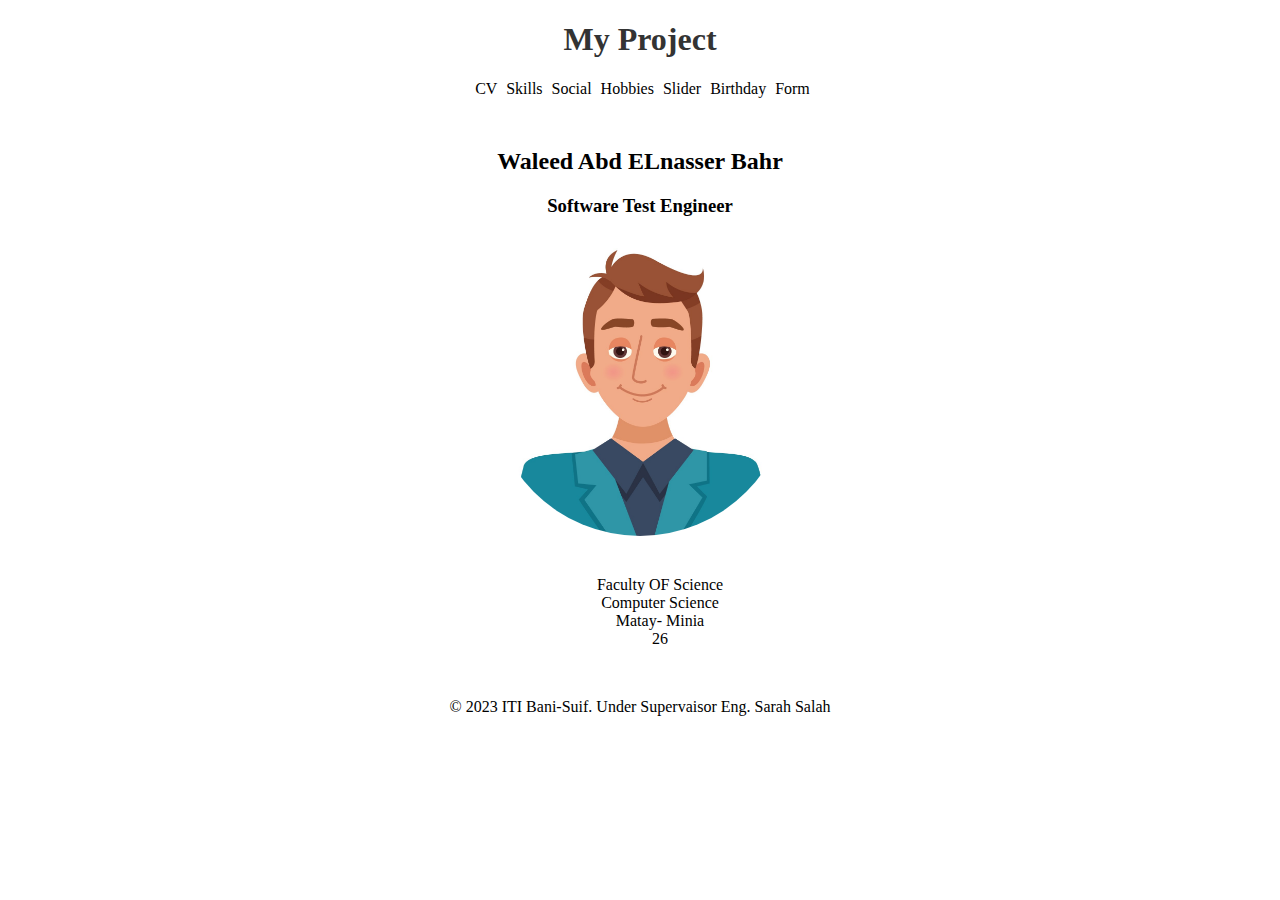
<file: index.html>
<!DOCTYPE html>
<html lang="en">
  <head>
    <meta charset="UTF-8" />
    <meta name="viewport" content="width=device-width, initial-scale=1.0" />
    <link rel="stylesheet" href="./style.css" />
    <title>Waleed Bahr</title>
    <style>
      /* body{
        background-color:darkgrey;
      } */
    </style>
  </head>
  <body>
    <header>
      <h1 class="logo">My Project</h1>

      <nav id="nav">
        <a href="./cv.html" target="iframe">CV</a>
        <a href="./skills.html" target="iframe">Skills</a>
        <a href="./social.html" target="iframe">Social</a>
        <a href="./hobbies.html" target="iframe">Hobbies</a>
        <a href="./slider.html" target="iframe">Slider</a>
        <a href="./birthday.html" target="iframe">Birthday</a>
        <a href="./form.html" target="iframe">Form</a>
      </nav>
    </header>
    <main>
      <section>
        <iframe
          src="./cv.html"
          name="iframe"
          frameborder="0"
          width="700"
          height="550"
          style="margin-top: 30px"
        ></iframe>
      </section>
    </main>

    <footer class="footer">
      <div class="footer-content">
        <p>&copy; 2023 ITI Bani-Suif. Under Supervaisor Eng. Sarah Salah</p>
      </div>
    </footer>
  </body>
</html>
</file>
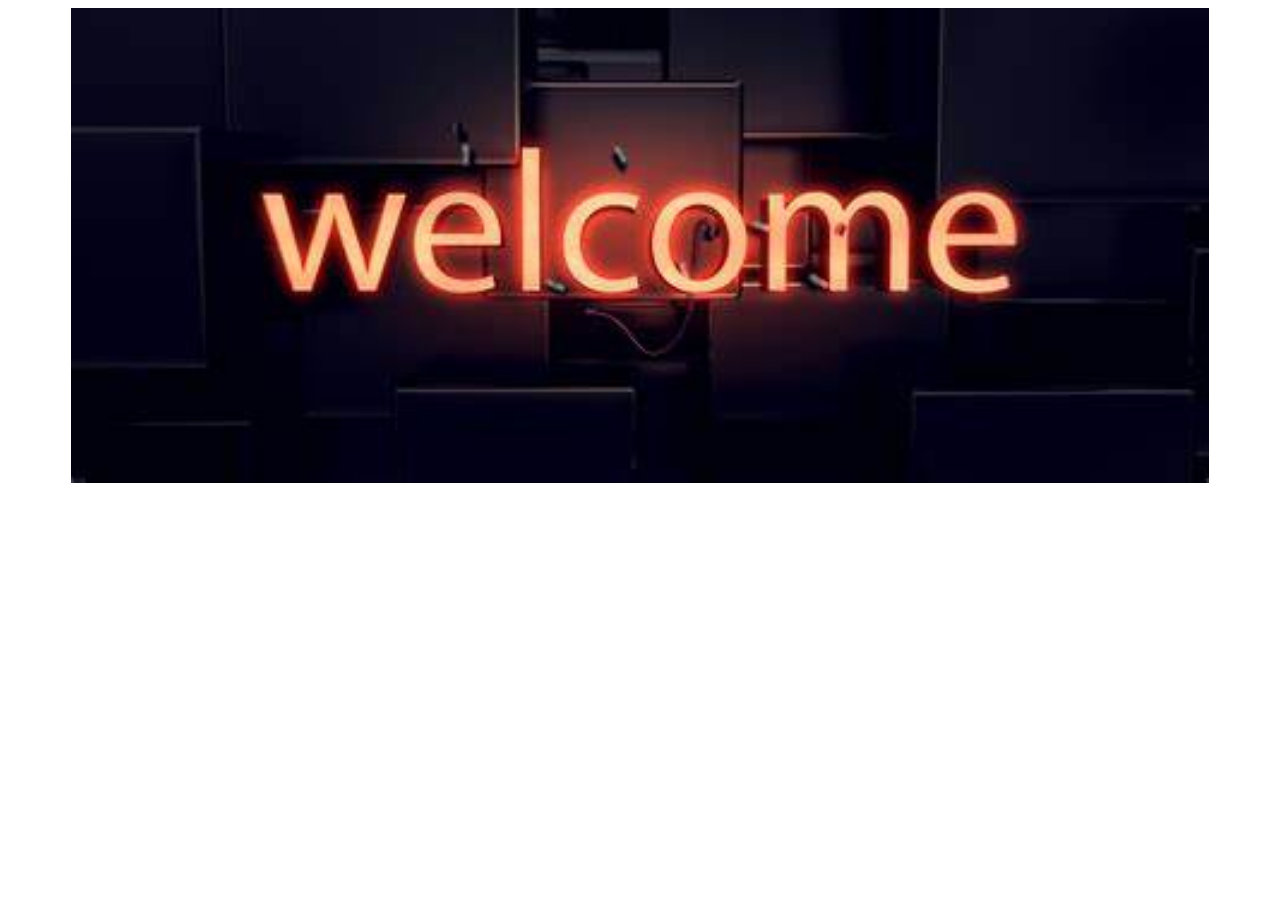
<file: birthday.html>
<!DOCTYPE html>
<html lang="en">
  <head>
    <meta charset="UTF-8" />
    <meta name="viewport" content="width=device-width, initial-scale=1.0" />
    <meta http-equiv="refresh" content="2; url=form.html" />
    <title>Document</title>
  </head>
  <body align="center">
    <img src="img/welcomepage.jpg" alt="" width="90%" />
  </body>
</html>
</file>
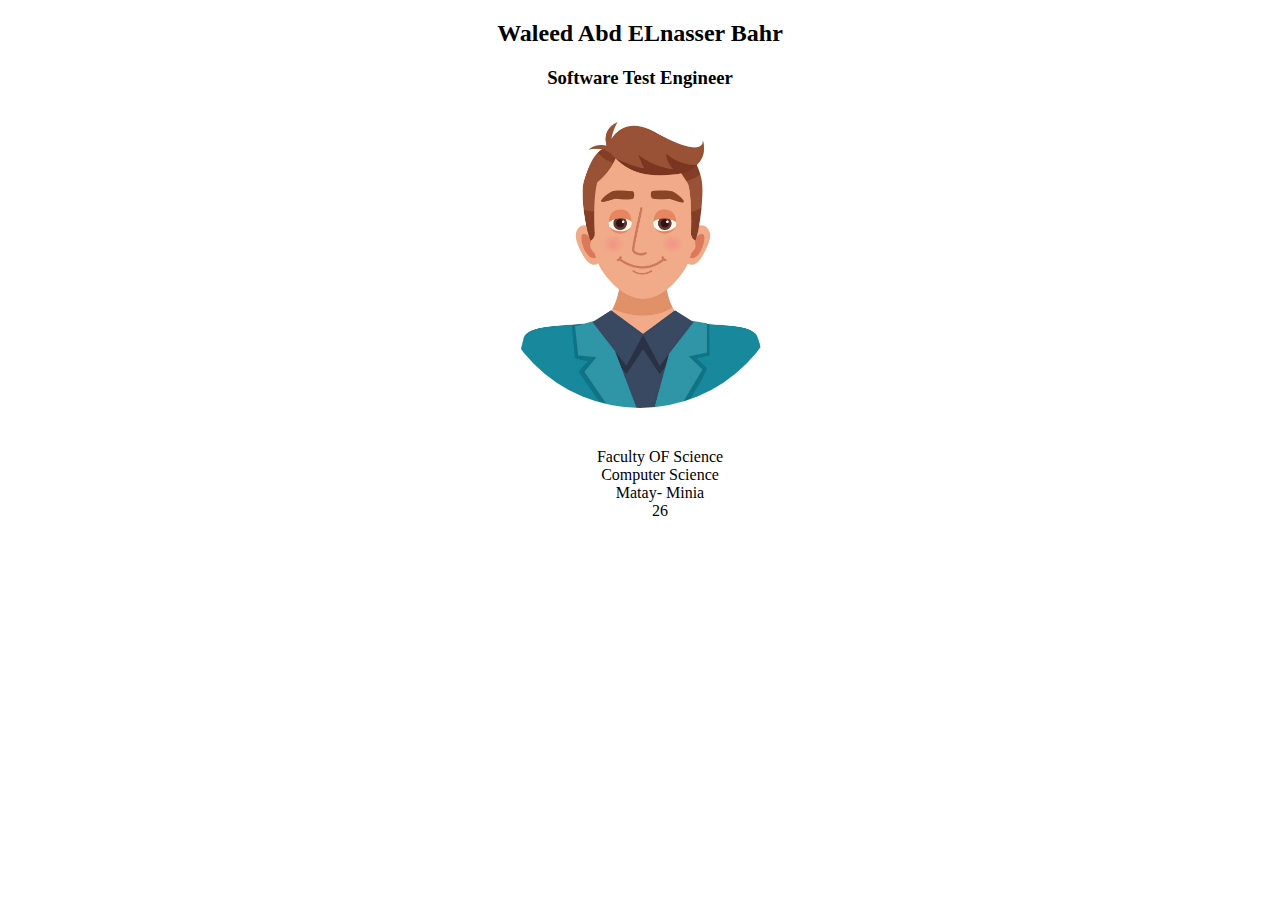
<file: cv.html>
<!DOCTYPE html>
<html lang="en">
  <head>
    <meta charset="UTF-8" />
    <meta name="viewport" content="width=device-width, initial-scale=1.0" />
    <link rel="stylesheet" href="./style.css" />
    <title>Document</title>
   
  </head>
  <body>
    <div id="cvid">
      <h2>Waleed Abd ELnasser Bahr</h2>
      <h3>Software Test Engineer</h3>
      <img
        class="personal"
        src="img/avatar1.jpg"
        alt="Personal Image"
      />
      <ul class="no-bullets">
        <li>Faculty OF Science</li>
        <li>Computer Science</li>
        <li>Matay- Minia</li>
        <li>26</li>
      </ul>
    </div>
  </body>
</html>
</file>
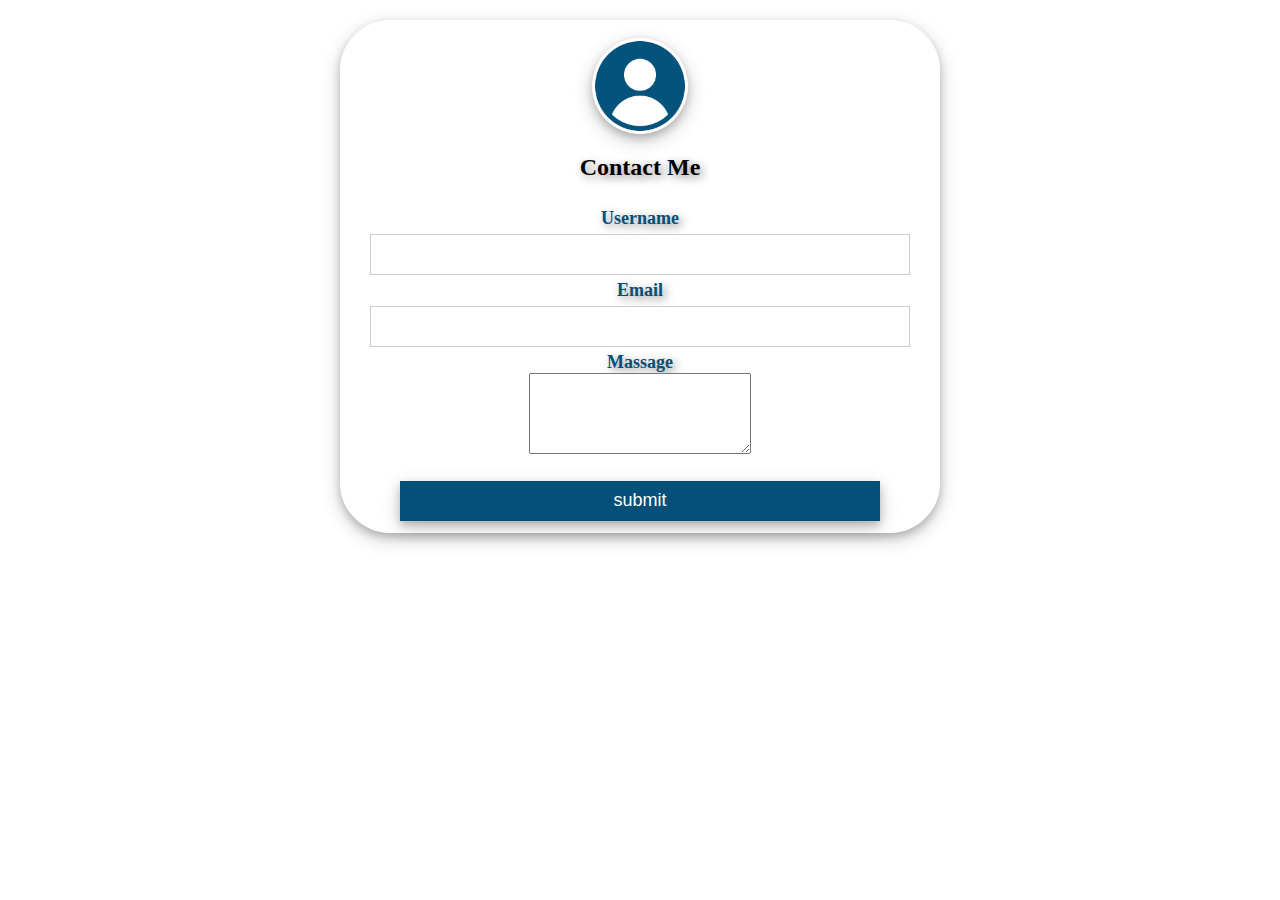
<file: form.html>
<html>
    <head>
        
        <style>
            
            form{
            
              height: 513px;
                border-radius: 50px;
                text-align: center;
                margin-top: 20px;
                background-color: white;
                box-shadow: 0 4px 8px 0 rgba(0, 0, 0, 0.2), 0 6px 20px 0 rgba(0, 0, 0, 0.19);
            }
            input[type="text"],input[type="password"]{
                width: 90%;
                padding: 12px 20px;
                margin: 5px 0;
                display: inline-block;
                border: 1px solid #ccc;
                box-sizing: border-box;
                
            }
            #butt{
                background-color: #045078;
                color: white;
                border: none;
                box-shadow: 0 4px 8px 0 rgba(0, 0, 0, 0.2), 0 6px 20px 0 rgba(0, 0, 0, 0.19);
                cursor: pointer;
            }

            img{
                width: 16%;
                border-radius: 50%;
                box-shadow: 0 4px 8px 0 rgba(0, 0, 0, 0.2), 0 6px 20px 0 rgba(0, 0, 0, 0.19);
            }
            label{
                color: #045078;
                font-size: 18px;
            }
        </style>

    </head>
    <body>
        <center>
            <form action="thankyou.html" method="get" style="width: 600px;">
                <br>
                <img src="img/loginico.png" alt=""><br>
                <h2 style="text-align: center; text-shadow:3px 3px 10px gray;">Contact Me</h><br><br>
                <label for="">Username</label><br>
                <input type="text" name="firstname" tabindex="1" accesskey="a" required><br>
                <label for="">Email</label><br>
                <input type="text" name="email" tabindex="3" required><br>
                <label for="Massage">Massage</label><br>
                <textarea name="Massage" id="" cols="25" rows="5"></textarea><br><br>
                <input type="submit" id="butt" value="submit" style="height: 40px; width: 80%; font-size: 18px;"><br>
            </form>
        </center>
    </body>
</html>
</file>
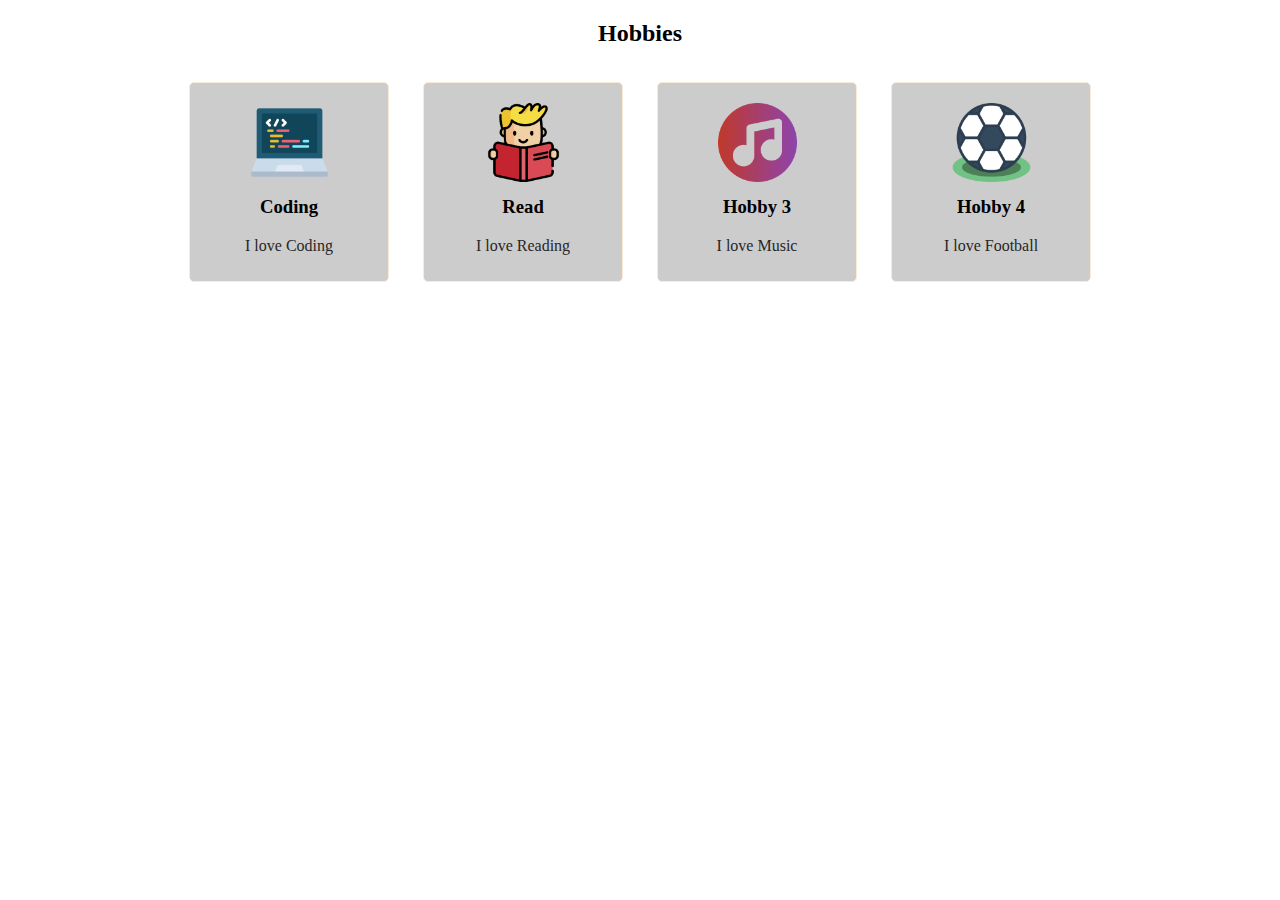
<file: hobbies.html>
<!DOCTYPE html>
<html lang="en">
  <head>
    <meta charset="UTF-8" />
    <meta name="viewport" content="width=device-width, initial-scale=1.0" />
    <link rel="stylesheet" href="./style.css" />
    <title>Document</title>
  </head>
    <div id="hobbiesid">
      <h2>Hobbies</h2>
      <div class="hobby-container">
        <div class="hobby">
          <img src="./img/programming.png" alt="Hobby 1" />
          <h3 class="hobby-title">Coding</h3>
          <p class="hobby-desc">I love Coding</p>
        </div>
        <div class="hobby">
          <img src="./img/read.png" alt="Hobby 2" />
          <h3 class="hobby-title">Read</h3>
          <p class="hobby-desc">I love Reading</p>
        </div>
        <div class="hobby">
          <img src="./img/music.png" alt="Hobby 3" />
          <h3 class="hobby-title">Hobby 3</h3>
          <p class="hobby-desc">I love Music</p>
        </div>
        <div class="hobby">
          <img src="./img/football.png" alt="Hobby 4" />
          <h3 class="hobby-title">Hobby 4</h3>
          <p class="hobby-desc">I love Football</p>
        </div>
      </div>
    </div>
  </body>
</html>
</file>
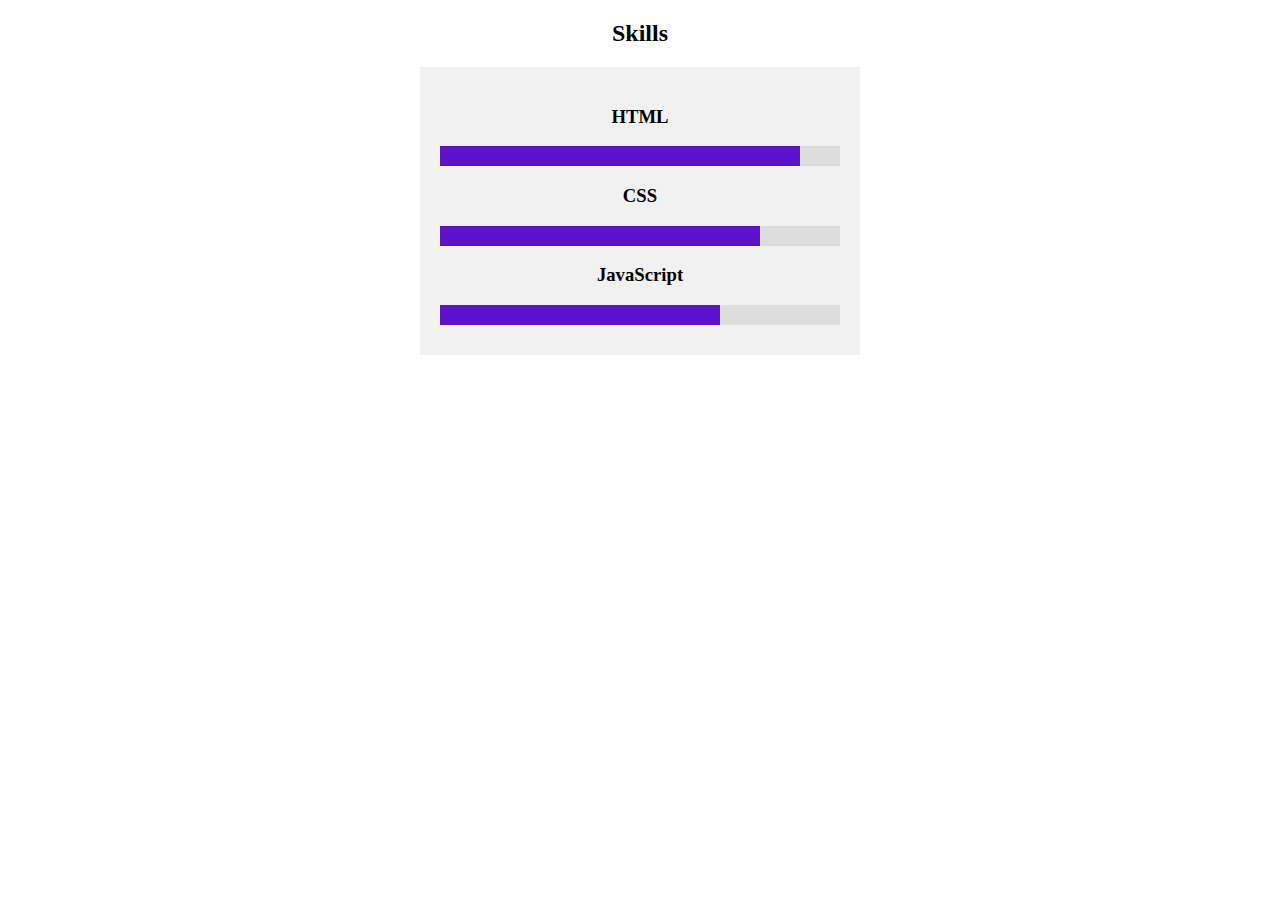
<file: skills.html>
<!DOCTYPE html>
<html lang="en">
  <head>
    <meta charset="UTF-8" />
    <meta name="viewport" content="width=device-width, initial-scale=1.0" />
    <link rel="stylesheet" href="./style.css" />
    <title>Document</title>
  </head>
  <body>
    <div id="skillsid">
      <h2>Skills</h2>
      <div class="skills">
        <div class="skill">
          <h3>HTML</h3>
          <div class="progress">
            <div class="progress-bar" style="width: 90%"></div>
          </div>
        </div>
        <div class="skillid">
          <h3>CSS</h3>
          <div class="progress">
            <div class="progress-bar" style="width: 80%"></div>
          </div>
        </div>
        <div class="skill">
          <h3>JavaScript</h3>
          <div class="progress">
            <div class="progress-bar" style="width: 70%"></div>
          </div>
        </div>
      </div>
    </div>
  </body>
</html>
</file>
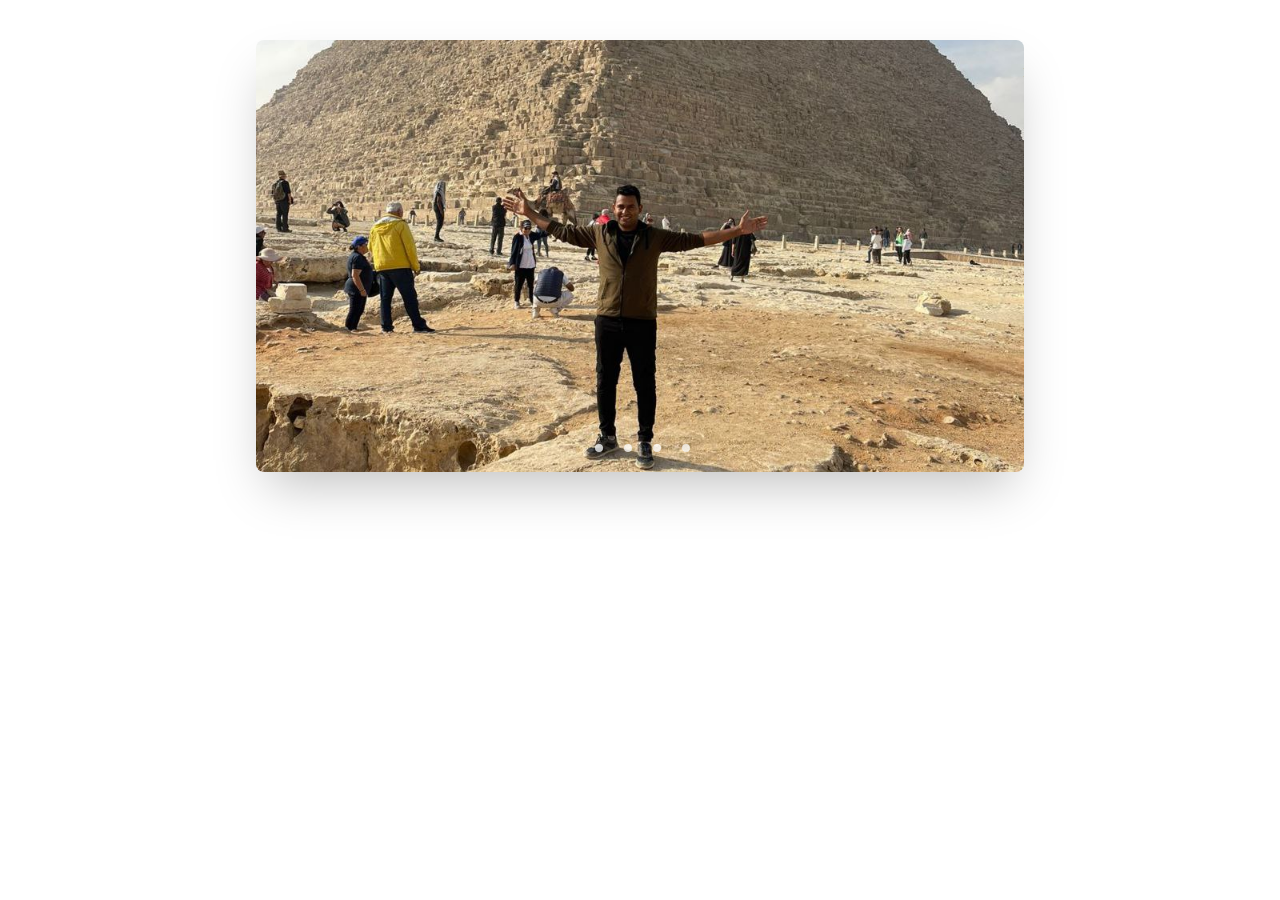
<file: slider.html>
<!DOCTYPE html>
<html lang="en">
  <head>
    <meta charset="UTF-8" />
    <meta name="viewport" content="width=device-width, initial-scale=1.0" />
    <link rel="stylesheet" href="./style.css" />
    <title>Slider</title>
  </head>
  <body>
    <section class="slider-container">
      <div class="slider-wrapper">
        <div class="slider">
          <img id="slide-1" src="./img/pyramids.jpg" alt="Waleed Image" />
          <h5>pyramids</h5>
          <img id="slide-2" src="./img/Philae Temple.jpg" alt="Waleed Image" />
          <img id="slide-3" src="./img/luxor.jpg" alt="Waleed Image">
          <img id="slide-4" src="./img/Philae Temple2.jpg" alt="Waleed Image">
        </div>
        <div class="slider-nav">
          <a href="#slide-1"></a>
          <a href="#slide-2"></a>
          <a href="#slide-3"></a>
          <a href="#slide-4"></a>
        </div>
      </div>
    </section>
  </body>
</html>
</file>
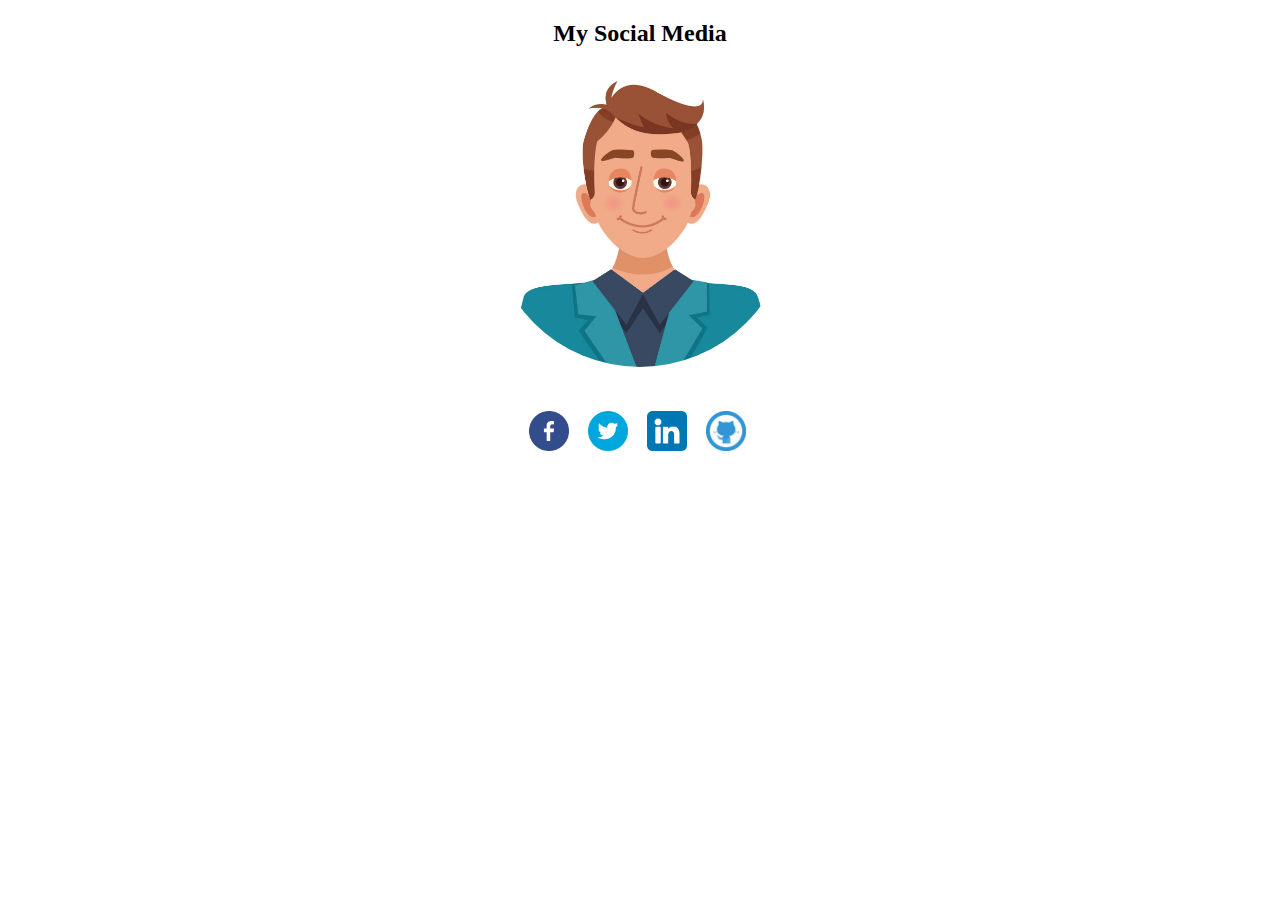
<file: social.html>
<!DOCTYPE html>
<html lang="en">
  <head>
    <meta charset="UTF-8" />
    <meta name="viewport" content="width=device-width, initial-scale=1.0" />
    <link rel="stylesheet" href="./style.css" />
    <title>Document</title>
  </head>
  <body>
    <div id="socialid">
      <h2>My Social Media</h2>
      <img
        class="personal"
        src="./img/avatar1.jpg"
        alt="Personal Image"
      />
      <div class="social-icons">
        <a href="https://www.facebook.com/" target="_blank"
          >
            <img class="social" src="./img/facebook.png" alt="" /></i
        ></a>

        <a href="https://twitter.com/" target="_blank"
          >
            <img class="social" src="./img/twitter.png" alt="" /></i
        ></a>

        <a href="https://www.linkedin.com/in/walid-bahr98/" target="_blank">
          <img class="social" src="./img/linkedin.png" alt="" />
        </a>
        <a href="https://github.com/" target="_blank">
          <img class="social" src="./img/git.jpg" alt=""/>
        </a>
      </div>
    </div>
  </body>
</html>
</file>
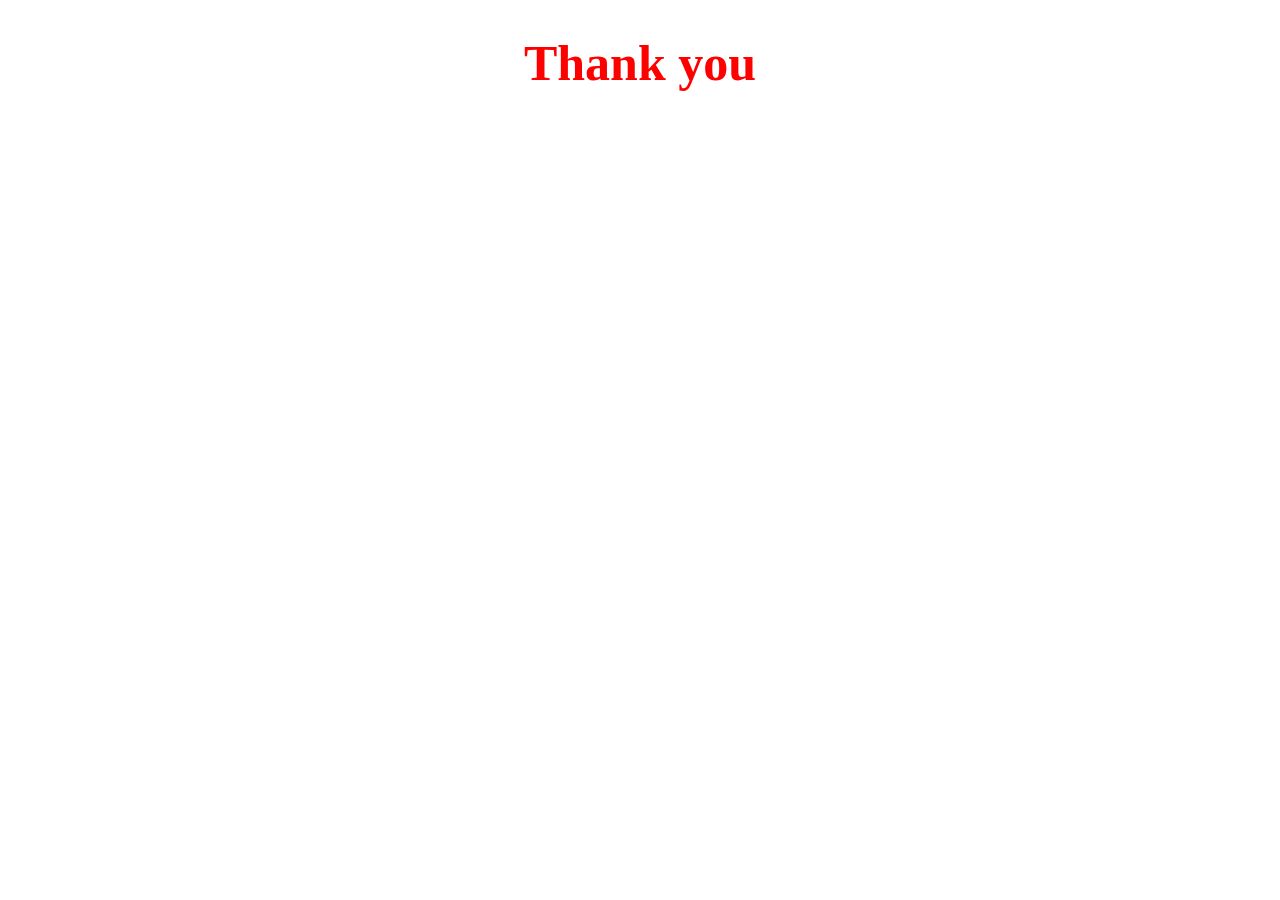
<file: thankyou.html>
<!DOCTYPE html>
<html lang="en">
  <head>
    <meta charset="UTF-8" />
    <meta name="viewport" content="width=device-width, initial-scale=1.0" />
    <title>Thanks</title>
    <style>
      h1 {
        font-size: 50px;
        text-align: center;
        color: red;
      }
    </style>
  </head>
  <body>
    <h1>Thank you</h1>
  </body>
</html>
</file>
<file: style.css>
body {
  text-align: center;
}

/* Start cv */
a {
  margin-left: 5px;
  text-decoration: none;
  color: black;
  cursor: default;
}

#cv img {
  width: 100px;
  height: 100px;
  border-radius: 50%;
}

.no-bullets {
  list-style: none;
}
/* End cv */

/* Start skills */
.skills {
  max-width: 400px;
  margin: 0 auto;
  padding: 20px;
  background-color: #f1f1f1;
}

.skill {
  margin-bottom: 10px;
}

.progress {
  height: 20px;
  background-color: #ddd;
}

.progress-bar {
  height: 100%;
  background-color: rgb(91, 18, 200);
}
/* End skills */

/* Start Contact */
.form-container {
  max-width: 400px;
  margin: 0 auto;
  background-color: #fff;
  padding: 20px;
}

.container h2 {
  text-align: center;
  margin-bottom: 20px;
}

.form-group {
  margin-bottom: 20px;
}

label {
  display: block;
  font-weight: bold;
  margin-bottom: 5px;
}

input[type="text"],
input[type="email"],
select {
  width: 100%;
  padding: 10px;
  border-radius: 5px;
  border: 1px solid #ccc;
}

input[type="submit"] {
  background-color: #4caf50;
  color: white;
  padding: 10px 20px;
  border: none;
  border-radius: 5px;
  cursor: pointer;
}
/* End Contact */

/* Start Social */
h1 {
  color: #333;
}

img.personal {
  max-width: 300px;
  border-radius: 50%;
  margin-bottom: 20px;
}

img.social {
  max-width: 100%;
}

.social-icons {
  margin-top: 20px;
}

.social-icons a {
  display: inline-block;
  width: 40px;
  height: 40px;
  color: #fff;
  font-size: 24px;
  line-height: 40px;
  text-align: center;
  margin-right: 10px;
  border-radius: 50%;
  text-decoration: none;
  cursor: pointer;
}
/* End Social */

/* Start Hobbies */
.hobby {
  display: inline-block;
  width: 200px;
  height: 200px;
  background-color: #ccc;
  margin: 15px;
  border: 1px solid antiquewhite;
  border-radius: 5px;
  box-sizing: border-box;
  padding: 20px;
  text-align: center;
  transition: transform 0.3s;
}
.hobby img {
  width: 50%;
}
.hobby img:hover {
  transform: scale(1.2);
}
.hobby-container {
  width: 100%;
  display: block;
  overflow: hidden;
}
.hobby:hover {
  transform: scale(1.1);
}
.hobby img {
  width: 50%;
  height: auto;
  border-radius: 4px;
}
.hobby-title {
  margin-top: 10px;
  font-weight: bold;
}
.hobby-desc {
  margin-top: 5px;
  color: #282626;
}
/* End Hobbies */

/* Start slider */
.slider-container {
  padding: 2rem;
}

.slider-wrapper {
  position: relative;
  max-width: 48rem;
  margin: 0 auto;
}

.slider {
  display: flex;
  aspect-ratio: 16 / 9;
  overflow-x: auto;
  scroll-snap-type: x mandatory;
  scroll-behavior: smooth;
  box-shadow: 0 1.5rem 3rem -0.75rem hsla(0, 0%, 0%, 0.25);
  border-radius: 0.5rem;
  -ms-overflow-style: none;
  scrollbar-width: none;
}

.slider::-webkit-scrollbar {
  display: none;
}

.slider img {
  flex: 1 0 100%;
  scroll-snap-align: start;
  object-fit: cover;
}

.slider-nav {
  display: flex;
  column-gap: 1rem;
  position: absolute;
  bottom: 1.25rem;
  left: 50%;
  transform: translateX(-50%);
  z-index: 1;
}

.slider-nav a {
  width: 0.5rem;
  height: 0.5rem;
  border-radius: 50%;
  background-color: #fff;
  opacity: 0.75;
  transition: opacity ease 250ms;
}

.slider-nav a:hover {
  opacity: 1;
}
/* End slider */
</file>
